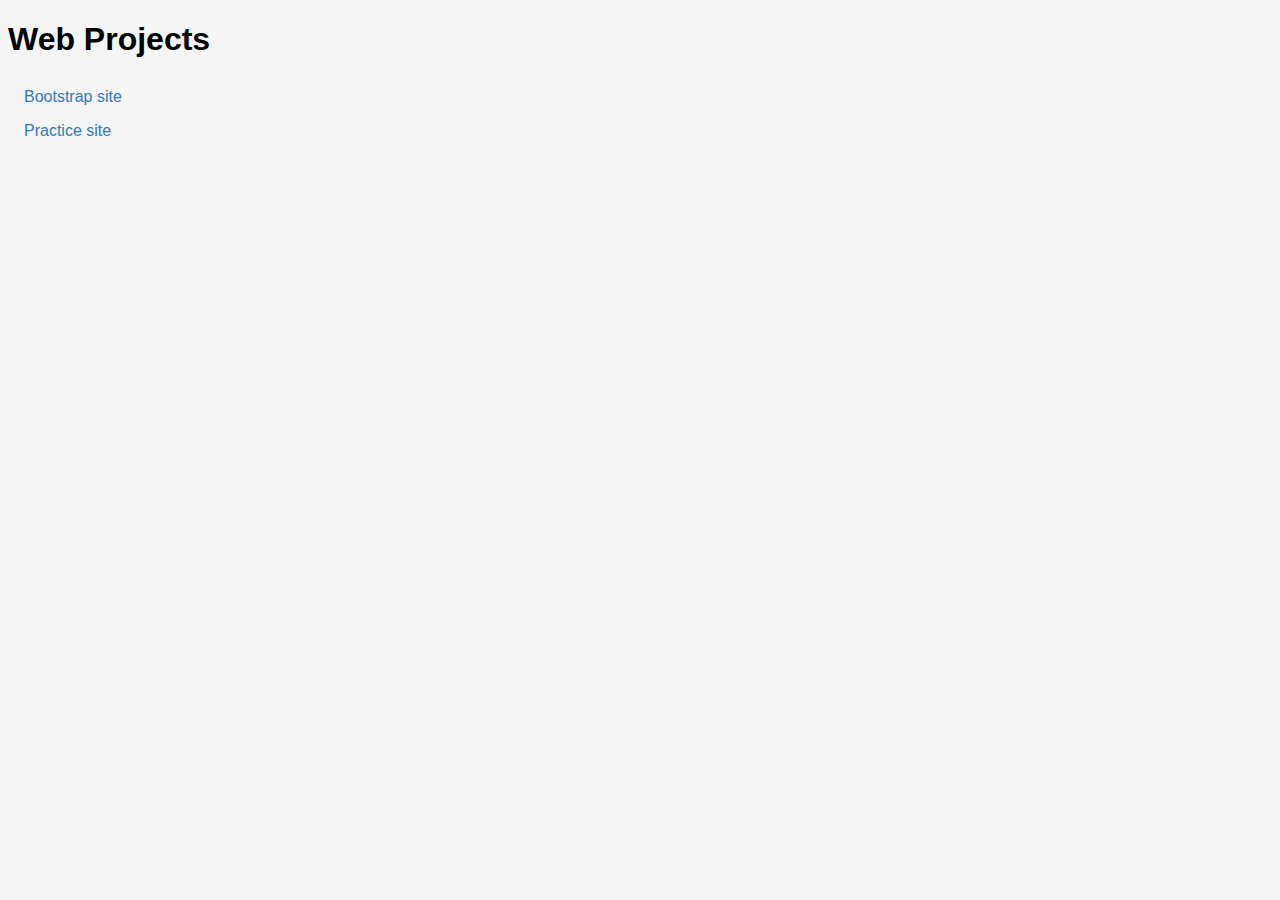
<file: index.html>
<!doctype html>
<html lang="en">
  <head>
    <meta charset="UTF-8" />
    <meta name="viewport" content="width=device-width, initial-scale=1.0" />
    <style>
      body {
        font-family: Arial, sans-serif;
        background-color: #f5f5f5;
      }
      a {
        display: block;
        margin: auto;
        text-decoration: none;
        color: #337ab7;
        padding: 0.5rem 1rem;
        border-radius: 0.25rem;
      }
      a:hover {
        color: #23527c;
      }
    </style>
    <title>Web Projects</title>
  </head>
  <body>
    <h1>Web Projects</h1>
    <div>
      <a href="bootstap/">Bootstrap site</a>
      <a href="html/">Practice site</a>
    </div>
  </body>
</html>
</file>
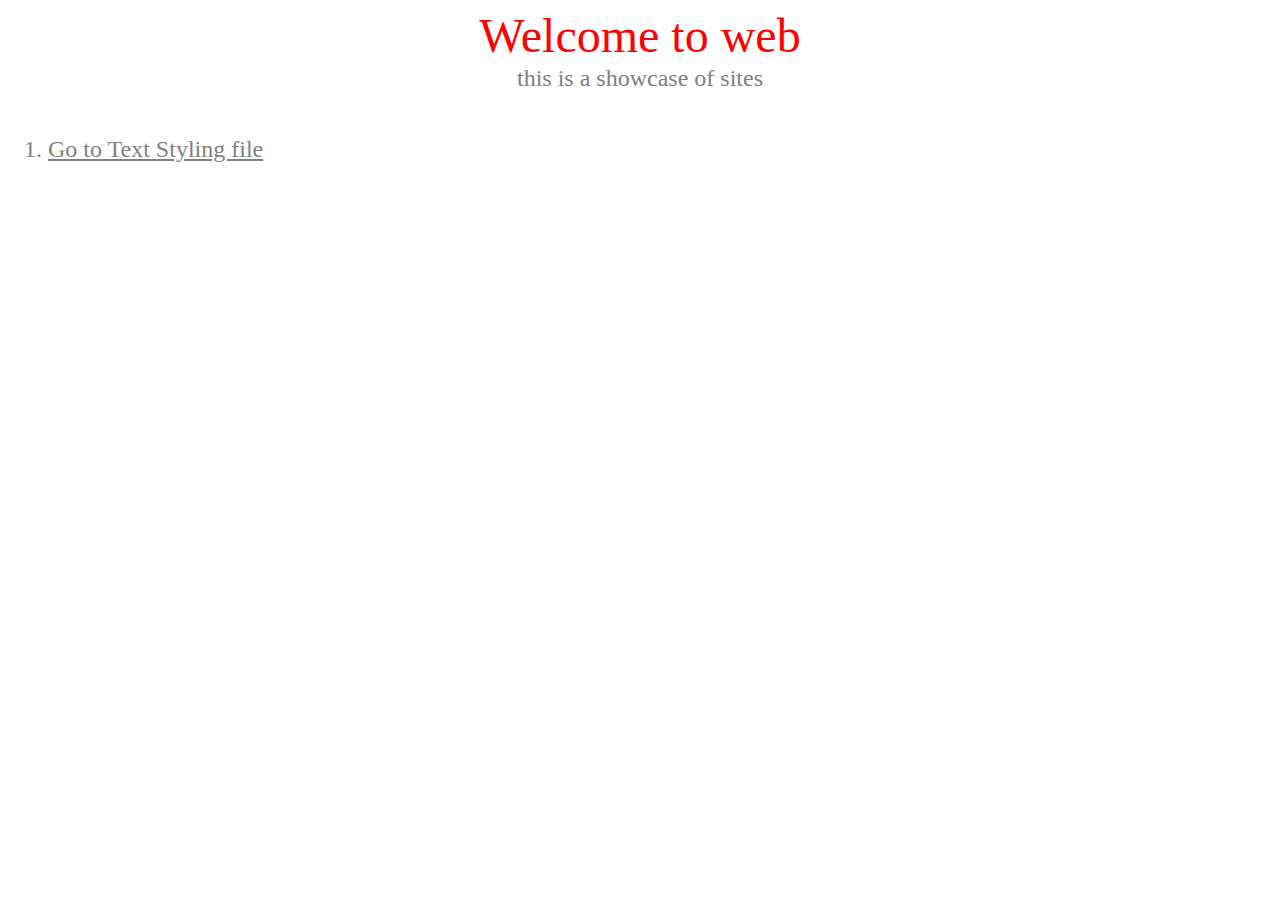
<file: html/index.html>
<html>
  <head>
    <title>WEB PROJECTS</title>
    <link rel="stylesheet" href="style.css" />
  </head>
  <body link="gray" vlink="red">
    <font color="red" face="Agency FB" size="12">
      <p align="center" color="red" marginbottom="0">Welcome to web</p>
    </font>
    <font color="gray" face="Agency FB" size="5">
      <p align="center" color="red">this is a showcase of sites</p></font
    >
    <br />
    <font color="gray" face="Agency FB" size="5">
      <ol>
        <li>
          <a href="text.html">Go to Text Styling file</a>
        </li>
      </ol></font
    >
  </body>
</html>
</file>
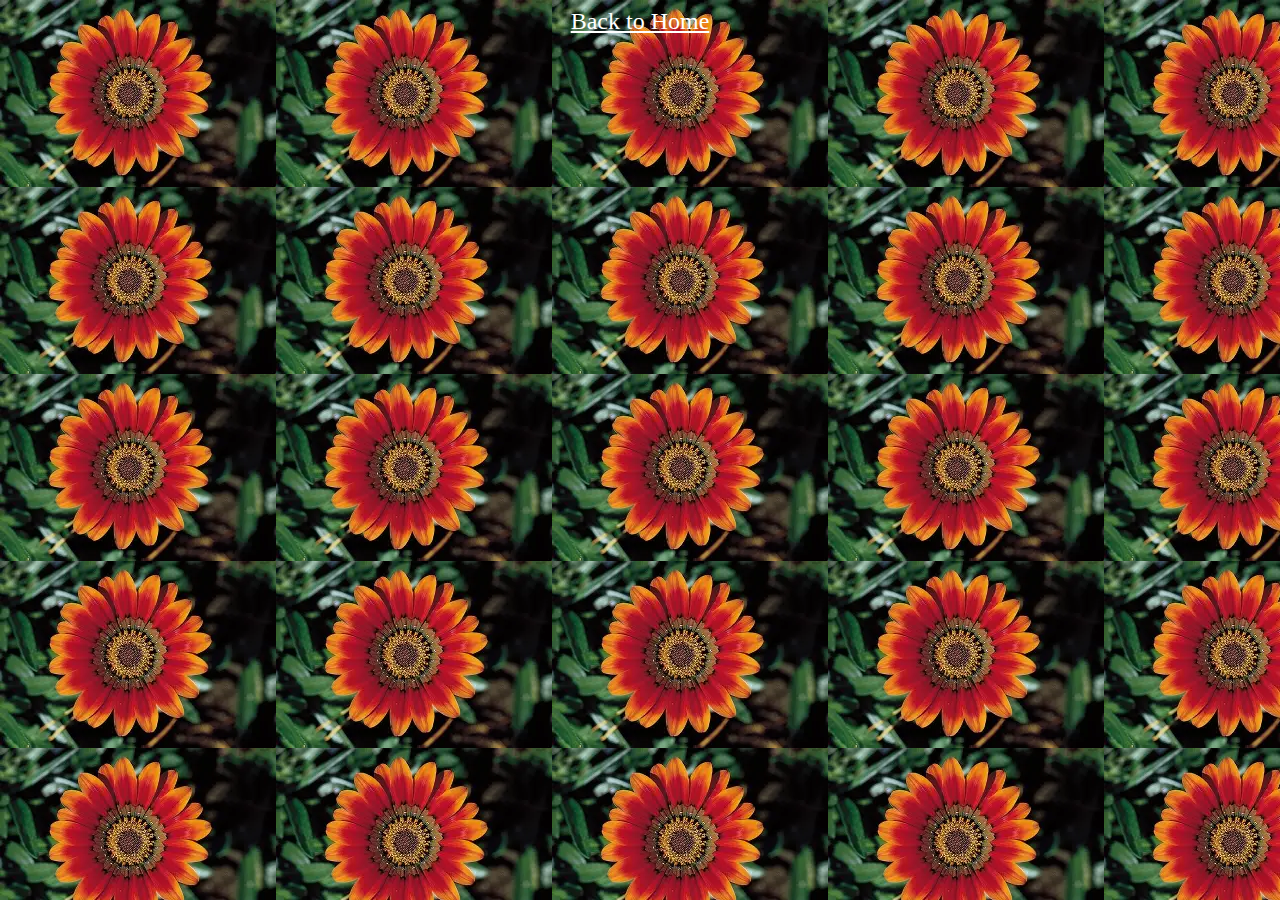
<file: html/background.html>
<html>
  <head>
    <title>Document</title>
  </head>
  <body background="OIP.webp" link="white" vlink="white">
    <font color="gray" face="Agency FB" size="5">
      <p align="center">
        <a href="index.html">Back to Home</a>
      </p>
    </font>
  </body>
</html>
</file>
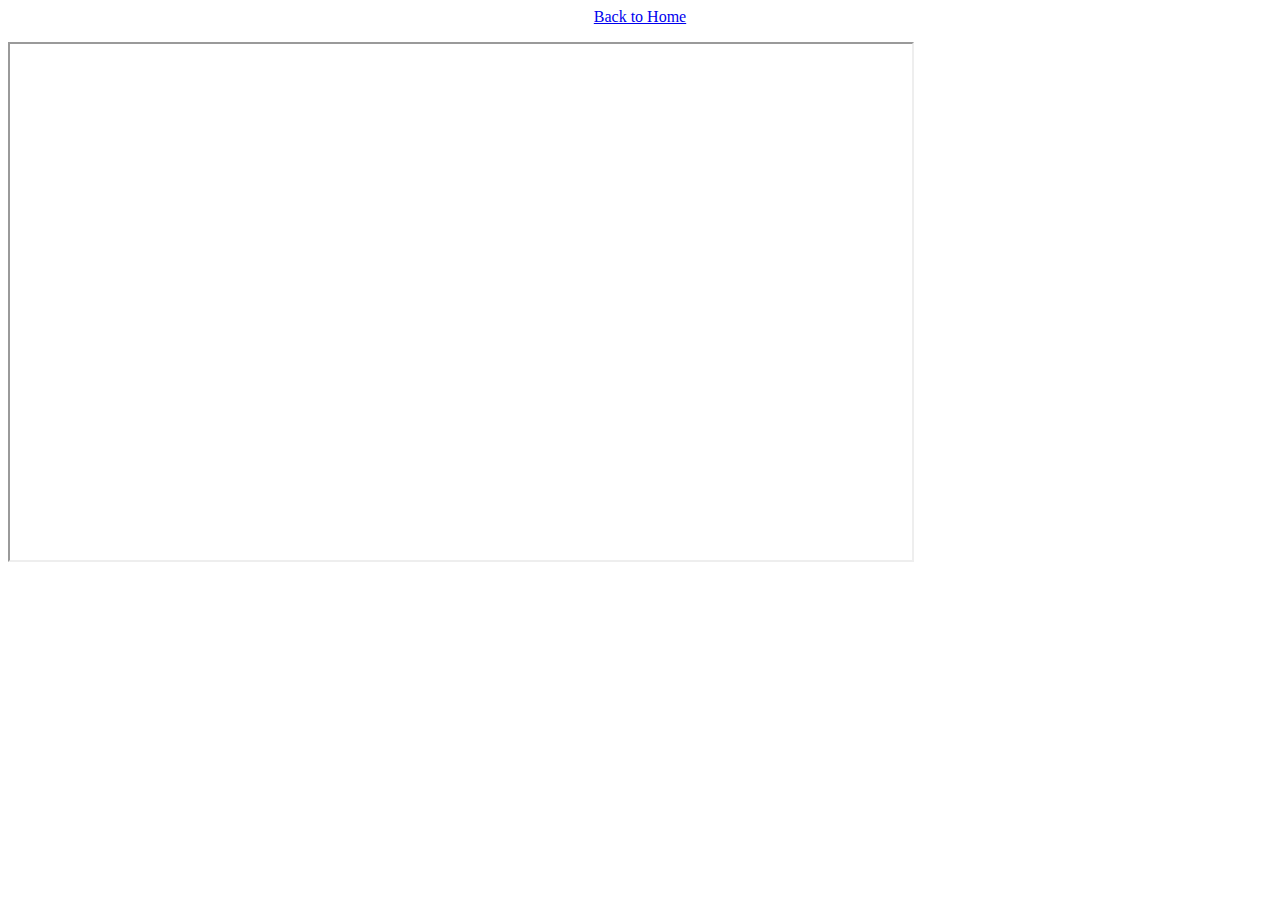
<file: html/div.htm>
<html lang="en">
  <head>
    <title>Div tag</title>

    <style></style>
  </head>
  <body>
    <div>
      <p align="center">
        <a href="index.html">Back to Home</a>
      </p>
      <iframe
        width="902"
        height="516"
        src="https://www.youtube.com/embed/clpqJZbsTs4"
        title="GOBLIN CURSE"
        allowfullscreen
      ></iframe>
    </div>
  </body>
</html>
</file>
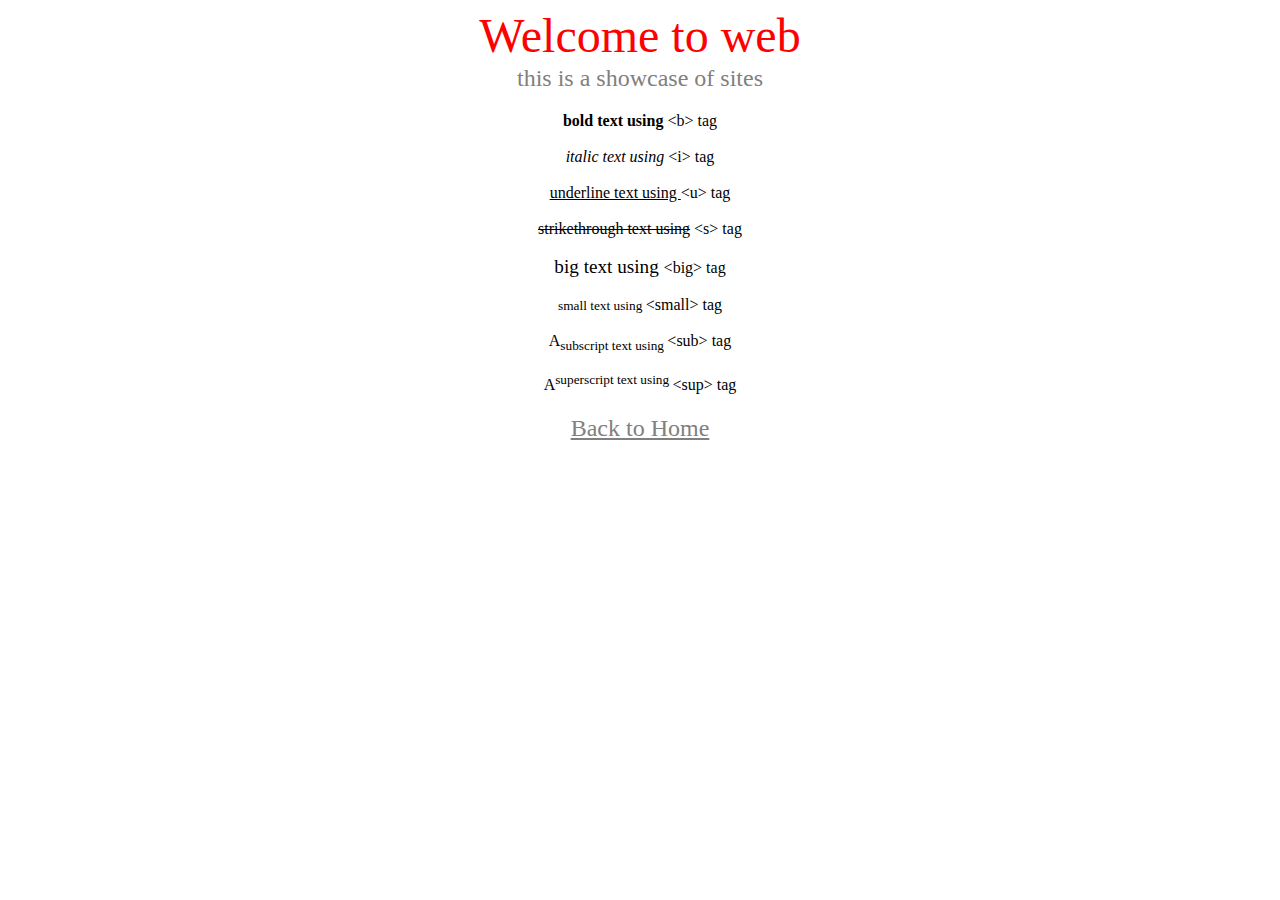
<file: html/text.html>
<html>
  <head>
    <title>WEB PROJECTS</title>
    <link rel="stylesheet" href="style.css" />
  </head>
  <body link="gray" vlink="red">
    <font color="red" face="Agency FB" size="12">
      <p align="center" color="red" marginbottom="0">Welcome to web</p>
    </font>
    <font color="gray" face="Agency FB" size="5">
      <p align="center" color="red">this is a showcase of sites</p></font
    >
    <br />
    <div align="center">
      <b>bold text using</b> &ltb&gt tag
      <br />
      <br />
      <i>italic text using </i>&lti&gt tag
      <br />
      <br />
      <u>underline text using </u>&ltu&gt tag
      <br />
      <br />
      <s>strikethrough text using</s> &lts&gt tag
      <br />
      <br />
      <big>big text using </big>&ltbig&gt tag
      <br />
      <br />
      <small>small text using </small>&ltsmall&gt tag
      <br />
      <br />
      A<sub>subscript text using </sub>&ltsub&gt tag
      <br />
      <br />
      A<sup>superscript text using </sup>&ltsup&gt tag
      <br />
      <br />
    </div>

    <font color="gray" face="Agency FB" size="5">
      <p align="center">
        <a href="index.html">Back to Home</a>
      </p>
    </font>
  </body>
</html>
</file>
<file: html/style.css>
p {
  margin: 2px !important;
}
</file>
